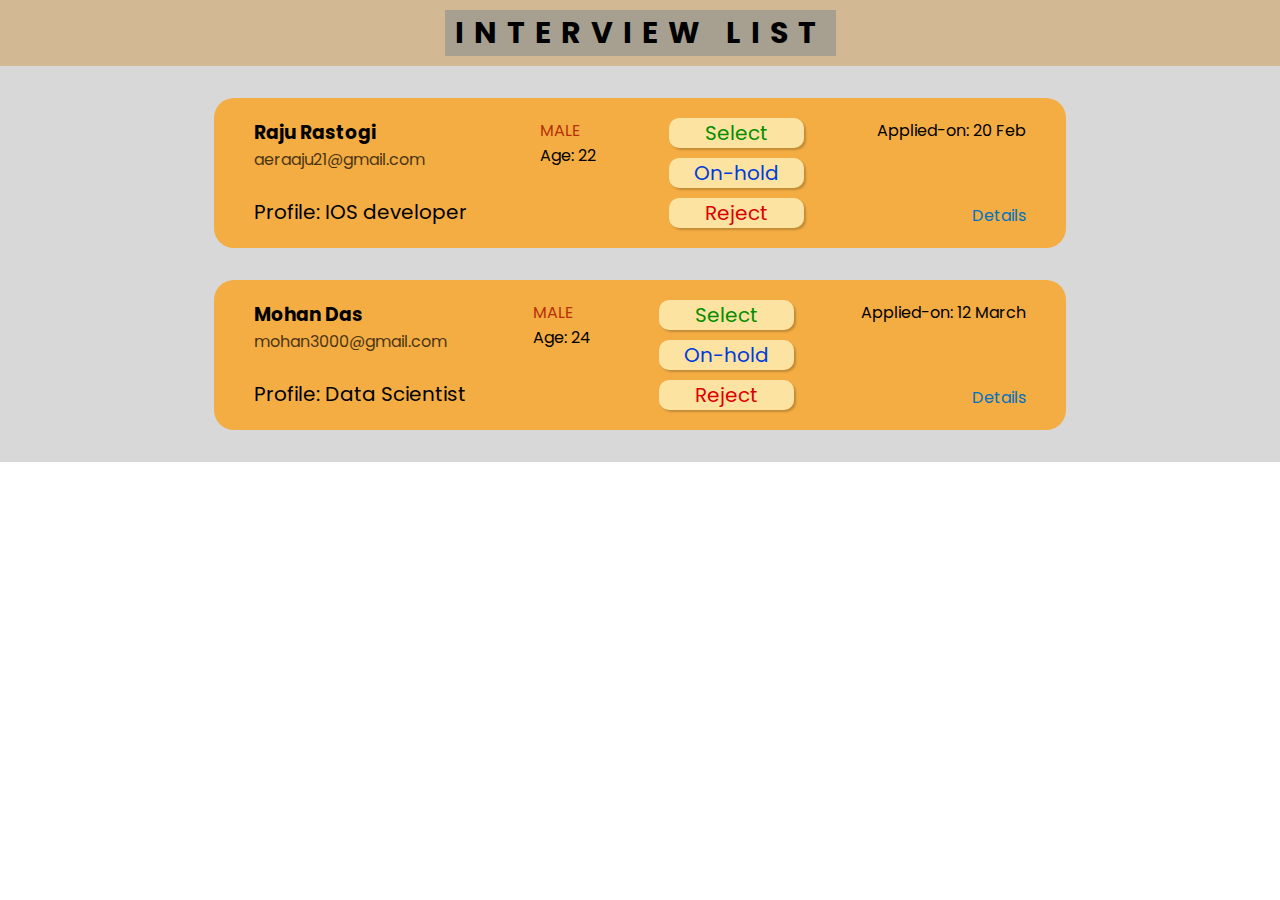
<file: avii project/CheckInterviewPage/index.html>
<!DOCTYPE html>
<html lang="en">
<head>
    <meta charset="UTF-8">
    <meta http-equiv="X-UA-Compatible" content="IE=edge">
    <meta name="viewport" content="width=device-width, initial-scale=1.0">
    <title>Candidate Review List</title>
    <link rel="stylesheet" href="styles.css">
    <link rel="preconnect" href="https://fonts.googleapis.com">
    <link rel="preconnect" href="https://fonts.gstatic.com" crossorigin>
    <link href="https://fonts.googleapis.com/css2?family=Poppins:ital,wght@0,100;0,200;0,300;0,400;0,500;0,600;0,700;0,800;1,100;1,200;1,300;1,400;1,500;1,600&display=swap" rel="stylesheet">
</head>
<body>
    <div class="wrapper">

        <div class="heading-container">
            <div class="design-heading">
                <h1>Interview List
                </h1>
            </div>
        </div>

        <div class="list-container">


            <div class="list-box">
                <div>
                    <h3>Raju Rastogi</h3>
                    <p>aeraaju21@gmail.com</p>
                    <br>
                    <p>Profile: IOS developer</p>
                </div>

                <div>
                    <p>MALE</p>
                    <p>Age: <span>22</span></p>
                </div>

                <div class="btn-container">
                    <button>Select</button>
                    <button>On-hold</button>
                    <button>Reject</button>
                </div>

                <div>
                    <p>Applied-on: <span>20 Feb</span></p>
                    <p>Details</p>
                </div>
            </div>

            <div class="list-box">
                <div>
                    <h3>Mohan Das</h3>
                    <p>mohan3000@gmail.com</p>
                    <br>
                    <p>Profile: Data Scientist</p>
                </div>

                <div>
                    <p>MALE</p>
                    <p>Age: <span>24</span></p>
                </div>

                <div class="btn-container">
                    <button>Select</button>
                    <button>On-hold</button>
                    <button>Reject</button>
                </div>

                <div>
                    <p>Applied-on: <span>12 March</span></p>
                    <p>Details</p>
                </div>
            </div>
        </div>

        
    </div>

</body>
</html>
</file>
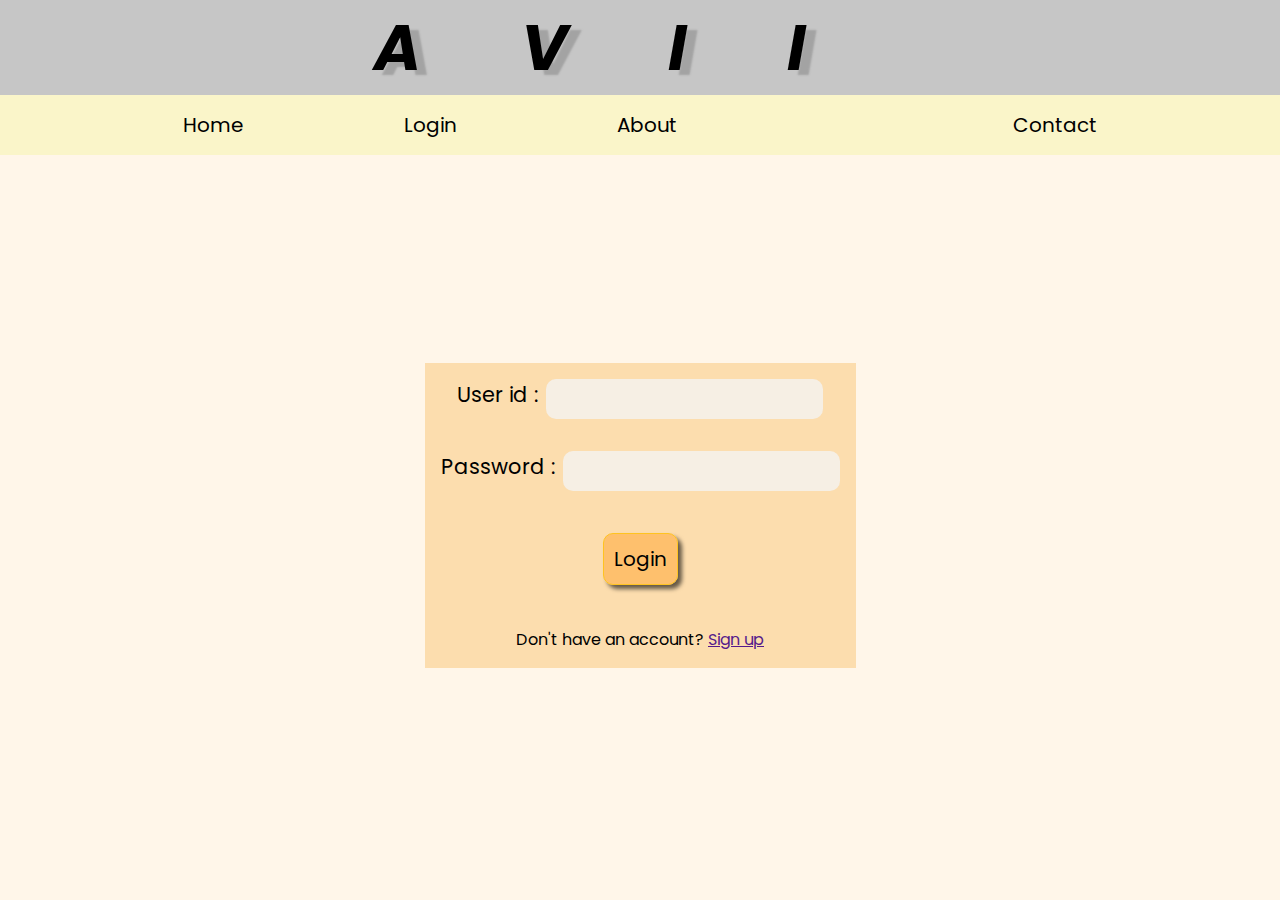
<file: avii project/LoginPage/index.html>
<!DOCTYPE html>
<html lang="en">
<head>
    <meta charset="UTF-8">
    <meta http-equiv="X-UA-Compatible" content="IE=edge">
    <meta name="viewport" content="width=device-width, initial-scale=1.0">
    <title>Login Page</title>
    <link rel="stylesheet" href="styles.css">
    <link rel="preconnect" href="https://fonts.googleapis.com">
    <link rel="preconnect" href="https://fonts.gstatic.com" crossorigin>
    <link href="https://fonts.googleapis.com/css2?family=Poppins:ital,wght@0,100;0,200;0,300;0,400;0,500;0,600;0,700;0,800;1,100;1,200;1,300;1,400;1,500;1,600&display=swap" rel="stylesheet">
</head>
<body>
    <div class="wrapper">
        <div class="heading-container">
            <div class="design-heading">
                <h1>AVII</h1>
            </div>
        </div>

        <nav>
            <div>
                <p>Home</p>
                <p>Login</p>
                <p>About</p>
            </div>
            <div>
                <p>Contact</p>
            </div>
        </nav>

        <div class="login-section">
            <div class="login-container">
                <div>
                    <label for="userID">User id :</label>
                    <input type="text" name="userID">
                </div>
    
                <div>
                    <label for="password">Password :</label>
                    <input type="password" name="password">
                </div>
    
                <button type="submit">Login</button>
               
                <p>Don't have an account? <a href="">Sign up</a></p>
            </div>
        </div>


    </div>
</body>
</html>
</file>
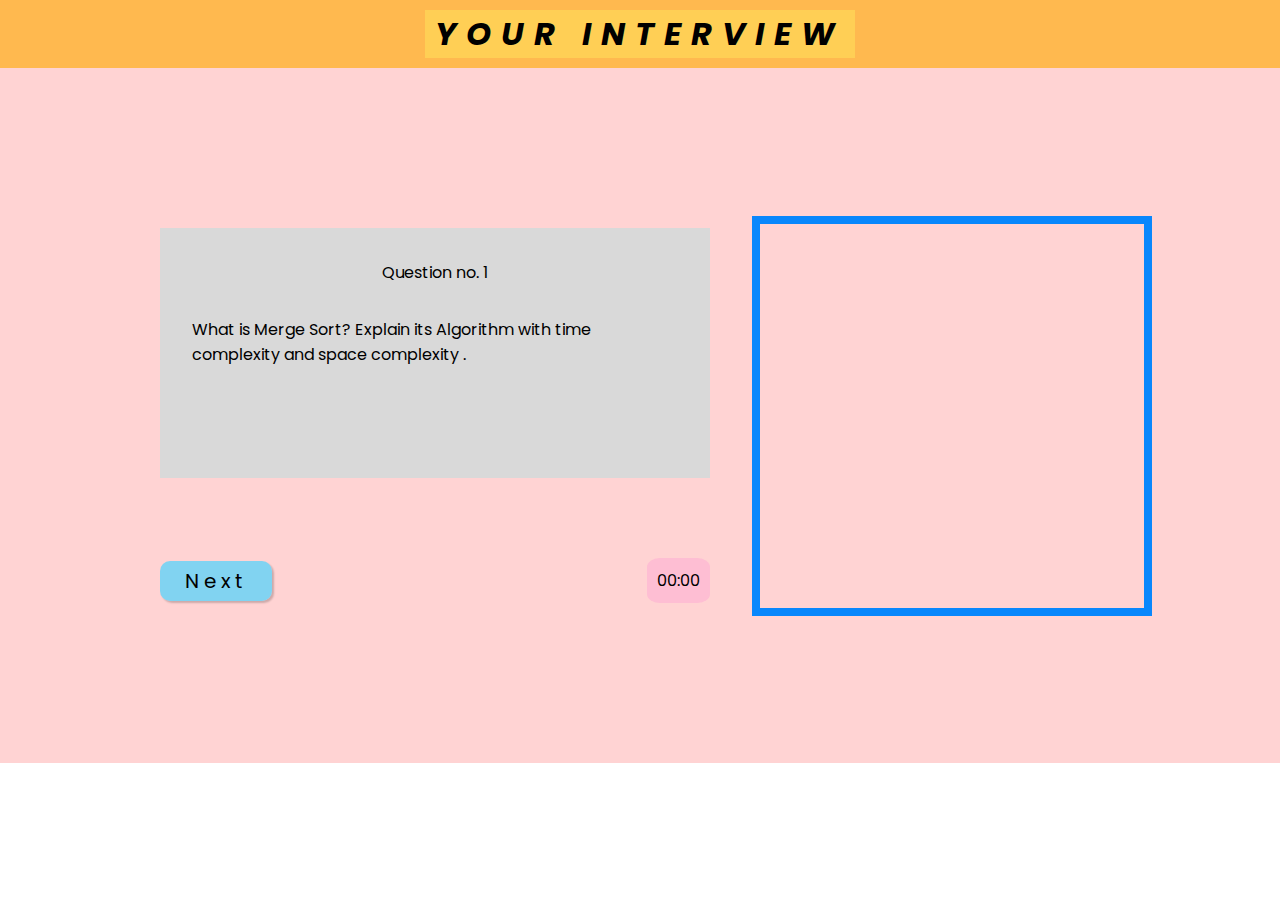
<file: avii project/MainInterviewPage/index.html>
<!DOCTYPE html>
<html lang="en">
<head>
    <meta charset="UTF-8">
    <meta http-equiv="X-UA-Compatible" content="IE=edge">
    <meta name="viewport" content="width=device-width, initial-scale=1.0">
    <title>The Interview</title>
    <link rel="stylesheet" href="styles.css">
    <link rel="preconnect" href="https://fonts.googleapis.com">
    <link rel="preconnect" href="https://fonts.gstatic.com" crossorigin>
    <link href="https://fonts.googleapis.com/css2?family=Poppins:wght@300;400;500;600&display=swap" rel="stylesheet">
</head>
<body>
    <div class="wrapper">
        <div class="heading-container">
            <div class="design-heading">
                <h1>YOUR INTERVIEW</h1>                
            </div>
        </div>

        <div class="interview-container">
            <div class="question-display-container">
                <p>Question no. <span>1</span> </p>
                <p>What is Merge Sort? Explain its
                     Algorithm with time complexity and space complexity .</p>
            </div>

            <div class="btn-timer-container">
                <button onclick="startTimer(60)">Next</button>

                <div id="timer">00:00</div>

            </div>

            <div id="webcam">
                <video id="video" width="385" height="385" autoplay></video>
            </div>
        </div>
    </div>

    <script>
        navigator.mediaDevices.getUserMedia({ video: true })
          .then(function(stream) {
            var video = document.getElementById('video');
            video.srcObject = stream;
            video.play();
          })
          .catch(function(error) {
            console.log('Error accessing webcam:', error);
          });
      </script>

      <script>
        function startTimer(duration) {
          var timer = duration, minutes, seconds;
          setInterval(function () {
            minutes = parseInt(timer / 60, 10);
            seconds = parseInt(timer % 60, 10);
  
            minutes = minutes < 10 ? "0" + minutes : minutes;
            seconds = seconds < 10 ? "0" + seconds : seconds;
  
            document.getElementById("timer").innerHTML = minutes + ":" + seconds;
  
            if (--timer < 0) {
              timer = duration;
            }
          }, 1000);
        }
      </script>
</body>
</html>
</file>
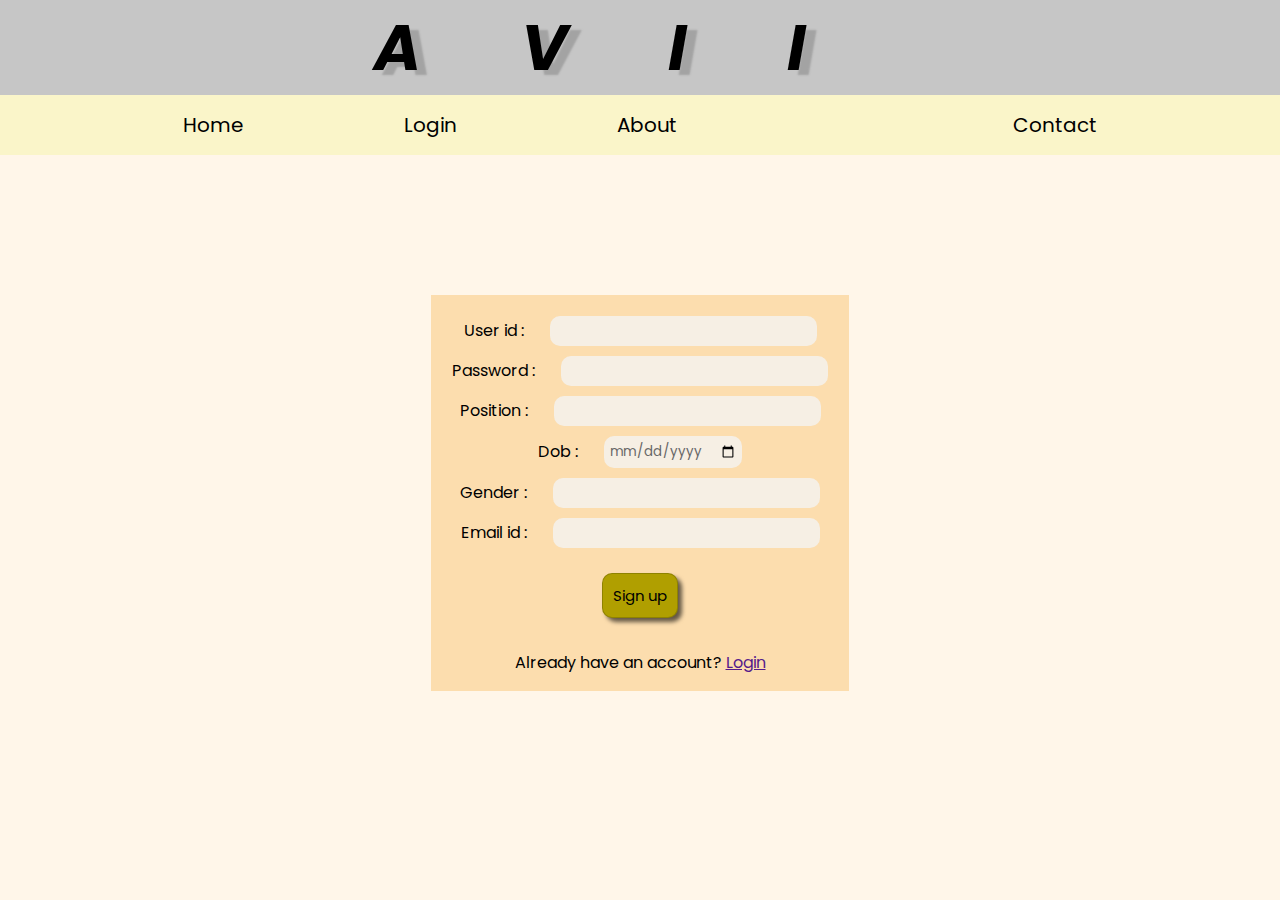
<file: avii project/SignupPage/index.html>
<!DOCTYPE html>
<html lang="en">
<head>
    <meta charset="UTF-8">
    <meta http-equiv="X-UA-Compatible" content="IE=edge">
    <meta name="viewport" content="width=device-width, initial-scale=1.0">
    <title>Sign up Page</title>
    <link rel="stylesheet" href="styles.css">
    <link rel="preconnect" href="https://fonts.googleapis.com">
    <link rel="preconnect" href="https://fonts.gstatic.com" crossorigin>
    <link href="https://fonts.googleapis.com/css2?family=Poppins:ital,wght@0,100;0,200;0,300;0,400;0,500;0,600;0,700;0,800;1,100;1,200;1,300;1,400;1,500;1,600&display=swap" rel="stylesheet">
</head>
<body>
    <div class="wrapper">
        <div class="heading-container">
            <div class="design-heading">
                <h1>AVII</h1>
            </div>
        </div>

        <nav>
            <div>
                <p>Home</p>
                <p>Login</p>
                <p>About</p>
            </div>
            <div>
                <p>Contact</p>
            </div>
        </nav>

        <div class="login-section">
            <div class="login-container">
                <form action="">
                    <div>
                        <label for="userID">User id :</label>
                        <input type="text" name="userID">
                    </div>
        
                    <div>
                        <label for="password">Password :</label>
                        <input type="password" name="password">
                    </div>

                    <div>
                        <label for="position">Position :</label>
                        <input type="text" list="position" />
                        <datalist id="position">
                        <option>Interviewer/Admin</option>
                        <option>Interviewee/Candidate</option>
                        </datalist>
                    </div>

                    <div>
                        <label for="Dob">Dob :</label>
                        <input type="date" name="Dob">
                    </div>

                    <div>
                        <Label for="gender">Gender :</Label>
                        <input type="text" name="gender">
                    </div>

                    <div>
                        <label for="email">Email id :</label>
                        <input type="email" name="email" >
                    </div>

    
                    <button type="submit">Sign up</button>
                </form>
                
                <p>Already have an account? <a href="">Login</a></p>
            </div>
        </div>


    </div>
</body>
</html>
</file>
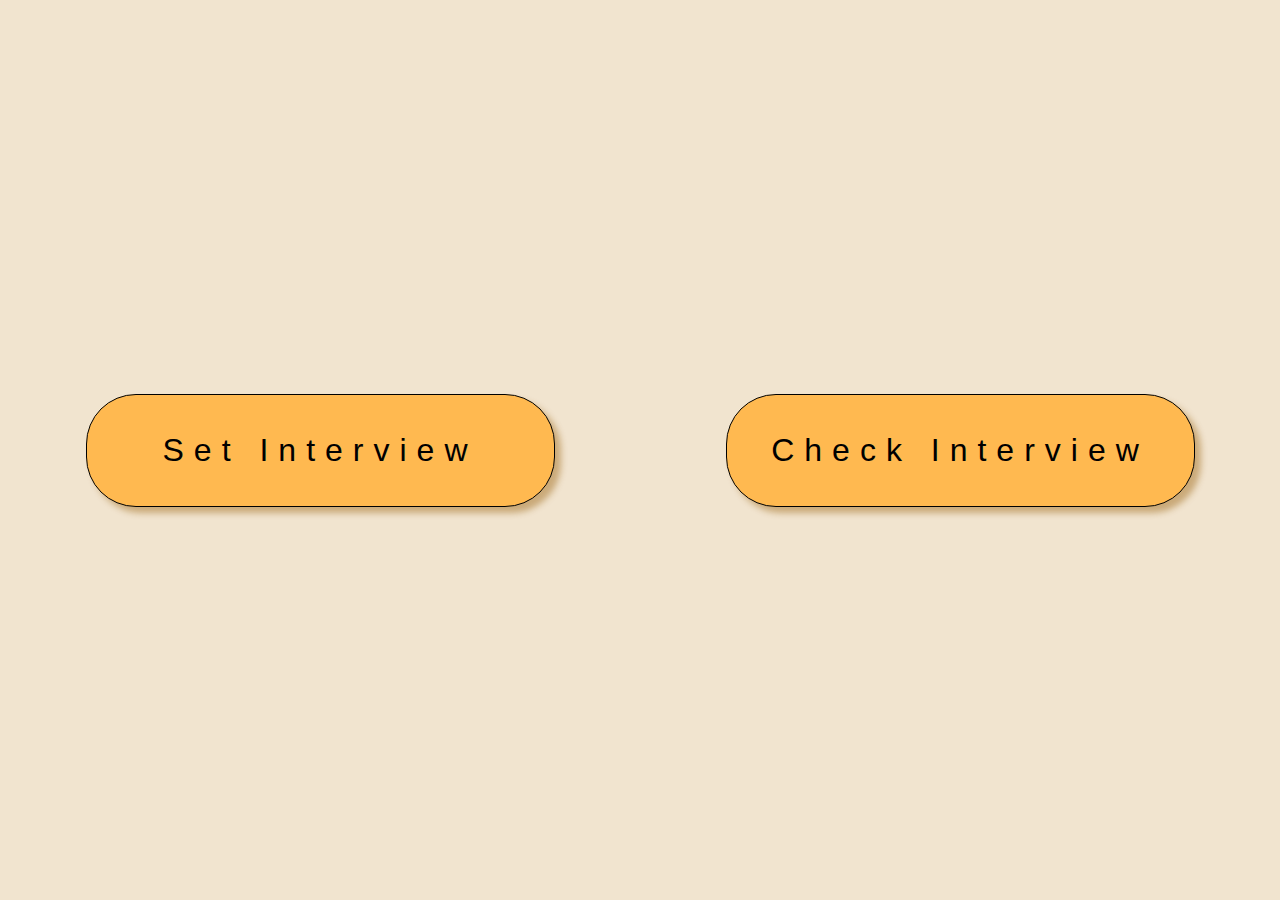
<file: avii project/interviewerPanel/InterviewerPanel.html>
<!DOCTYPE html>
<html lang="en">
<head>
    <meta charset="UTF-8">
    <meta http-equiv="X-UA-Compatible" content="IE=edge">
    <meta name="viewport" content="width=device-width, initial-scale=1.0">
    <title>Document</title>
    <link rel="stylesheet" href="InterviewerPanel.css">
</head>
<body>
    <div class="container">

        <button onclick="SetInterview()">Set Interview</button>
        <button>Check Interview</button>

    </div>
</body>
</html>
</file>
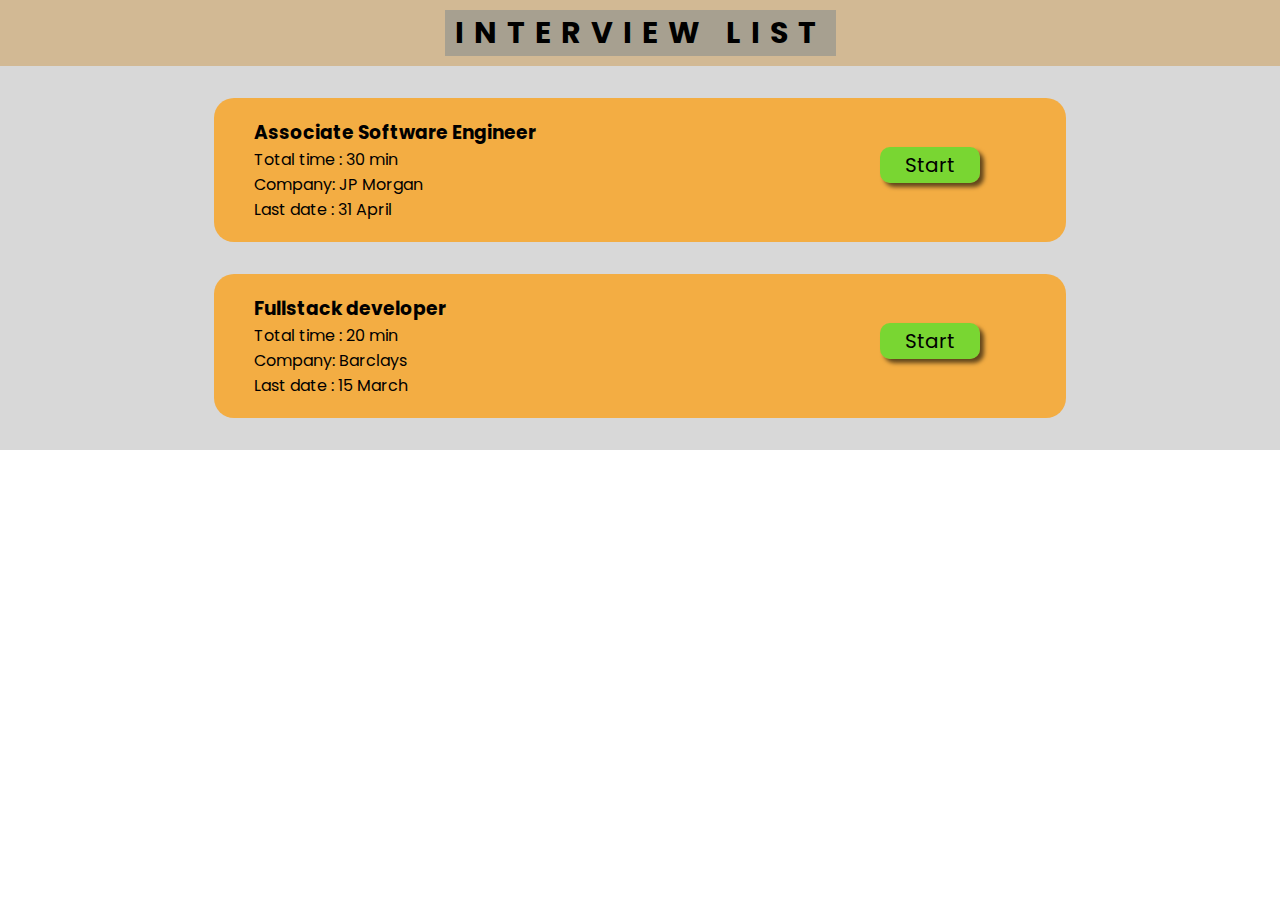
<file: avii project/Interviewlist/InterviewList.html>
<!DOCTYPE html>
<html lang="en">
<head>
    <meta charset="UTF-8">
    <meta http-equiv="X-UA-Compatible" content="IE=edge">
    <meta name="viewport" content="width=device-width, initial-scale=1.0">
    <title>Interview List</title>
    <link rel="stylesheet" href="InterviewList.css">
    <link rel="preconnect" href="https://fonts.googleapis.com">
    <link rel="preconnect" href="https://fonts.gstatic.com" crossorigin>
    <link href="https://fonts.googleapis.com/css2?family=Poppins:wght@300;400;500;600&display=swap" rel="stylesheet">
</head>
<body>
    <div class="wrapper">

        <div class="heading-container">
            <div class="design-heading">
                <h1>Interview List
                </h1>
            </div>
        </div>

        <div class="list-container">
            <div class="list-box">
                <div class="leftPart">
                    <h3 interviewNameIL >Associate Software Engineer</h3>
                    <div>Total time : <span> 30 min</span></div>
                    <div companyNameIL>Company: JP Morgan</div>
                    <div lastDateIL>Last date : <span>31 April</span></div>
                </div>

                <button>Start</button>
            </div>

            <div class="list-box">
                <div class="leftPart">
                    <h3>Fullstack developer</h3>
                    <div>Total time : <span> 20 min</span></div>
                    <div>Company: Barclays</div>
                    <div>Last date : <span>15 March</span></div>
                </div>

                <button>Start</button>
            </div>
        </div>
    </div>

</body>
</html>
</file>
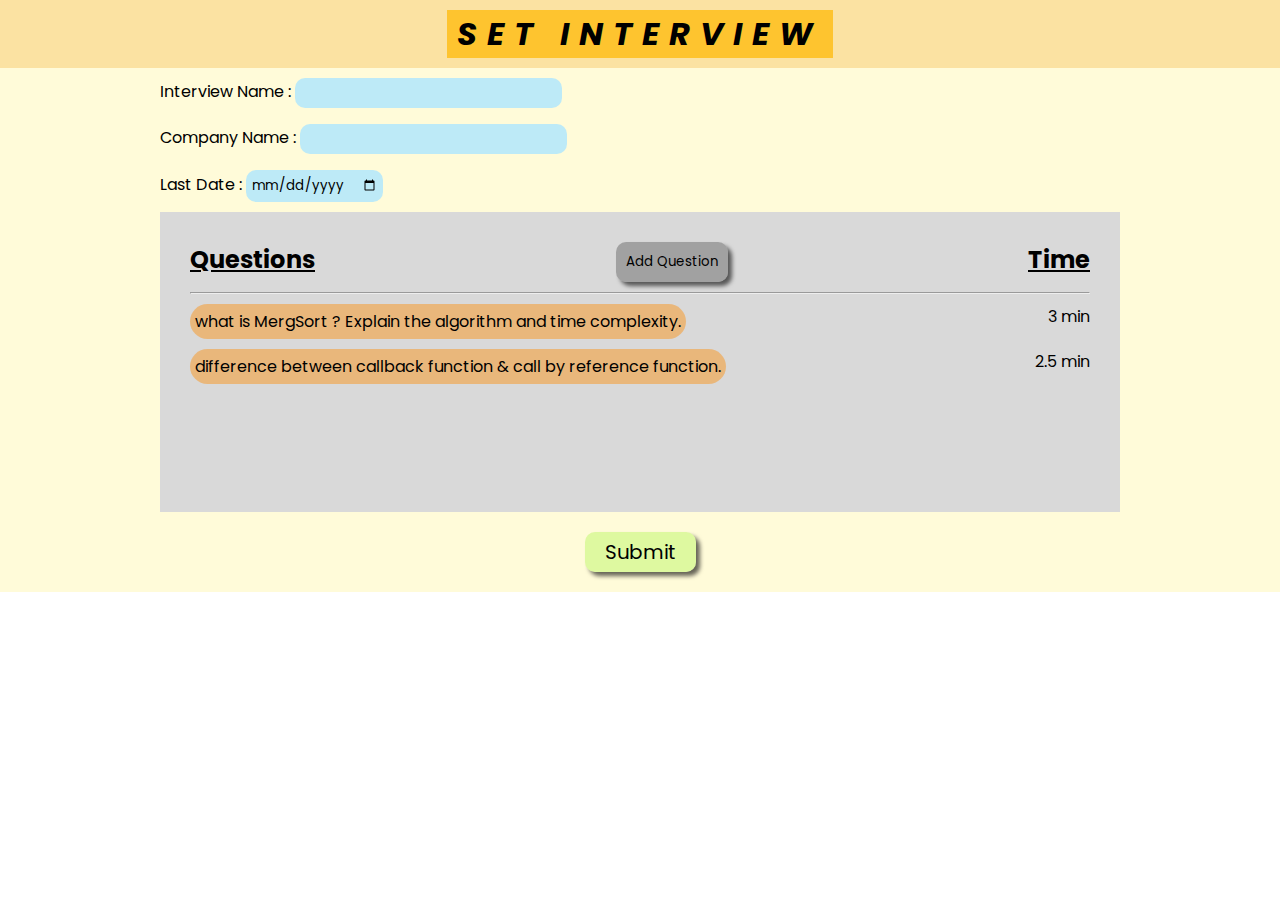
<file: avii project/SetInterviewPage/SetInterview.html>
<!DOCTYPE html>
<html lang="en">
<head>
    <meta charset="UTF-8">
    <meta http-equiv="X-UA-Compatible" content="IE=edge">
    <meta name="viewport" content="width=device-width, initial-scale=1.0">
    <title>Document</title>
    <link rel="stylesheet" href="SetInterview.css">
    <link rel="preconnect" href="https://fonts.googleapis.com">
    <link rel="preconnect" href="https://fonts.gstatic.com" crossorigin>
    <link href="https://fonts.googleapis.com/css2?family=Poppins:wght@300;400;500;600&display=swap" rel="stylesheet">
</head>
<body>
    <div class="wrapper">

        <div class="heading-container">
            <div class="design-heading">
                <h1>SET INTERVIEW</h1>
            </div>
        </div>

        <div class="paper-set-section">

            <div class="company-details">
                <div>
                <label for="interviewName">Interview Name : </label>
                <input type="text" name="interviewName">
                </div>

                <div>
                    <label for="companyName">Company Name : </label>
                    <input type="text" name="companyName">
                </div>

                <div>
                    <label for="lastDate">Last Date : </label>
                    <input type="date" name="lastDate">
                </div>

            </div>

            <div class="question-container">

                <div class="question-header">
                    <h2>Questions</h2>
                    <button data-addQuestion>Add Question</button>
                    <h2>Time</h2>
                </div>

                <hr>

                <div class="question-bank">

                    <ol class="question-template" data-questionTemplate>
                        <li class="question-box">
                            <div>what is MergSort ? Explain the algorithm and time complexity.</div>
                            <div>3 min</div>
                        </li>
                        <li class="question-box">
                            <div>difference between callback function & call by reference function.</div>
                            <div>2.5 min</div>
                        </li>
                    </ol>
                </div>



                <div class="popup-adding-container">
                    <div class="background-popup"></div>
                    <form class="popup-form"> 
                        <input type="text" placeholder="write Question" data-newQuestionInput>
                        <input type="number" placeholder="time limit" data-timeLimitInput>
                        <button data-add-submit-btn type="submit">Add</button>
                    </form>
                </div>
            </div>

            <div class="submit-btn">
                <button>Submit</button>
            </div>

        </div>

    </div>

    <script src="script.js"></script>
</body>
</html>
</file>
<file: avii project/CheckInterviewPage/styles.css>
*{
    margin: 0;
    padding: 0;
    box-sizing: border-box;
    font-family: 'Poppins', sans-serif;
}

.wrapper{
    width: 100vw;
    height: 100vh;
}

.heading-container{
    width: 100%;
    background-color:rgba(152, 96, 11, 0.44);
    display: flex;
    justify-content: center;
}
.design-heading{
    background-color: #a7a090;
    margin:10px ;
    font-size: 15px;
    padding: 0 10px;
    font-weight: 100;
    letter-spacing: 10px;
    text-transform: uppercase;
}

.list-container{
    width: 100%;
    height: 90%;
    max-height: fit-content;
    background-color:  rgba(200, 200, 200, 0.7);
    display: flex;
    flex-direction: column;
    align-items: center;
    padding: 2rem;
    gap: 2rem;
}

.list-box{
    width: 70%;
    max-height: 150px;
    background: rgba(255, 153, 0, 0.69);
    border-radius: 20px;
    padding: 20px 40px;
    display: flex;
    gap: 2rem;
    justify-content: space-between;
}


button{
    background-color:rgba(255, 250, 201, 0.7);
    font-size: 20px;
    padding: 0px 25px;
    cursor: pointer;
    box-shadow: 2px 2px 2px rgba(0, 0, 0, 0.2);
    border-radius: 10px;
    border: 1px;
}

.btn-container{
    display: flex;
    flex-direction: column;
    gap: 10px;
}

.btn-container button:nth-child(1){
    color: rgba(3, 141, 0, 1);
}
.btn-container button:nth-child(2){
    color: rgba(0, 61, 218, 1);
}
.btn-container button:nth-child(3){
    color: rgba(218, 0, 0, 1);

}

.list-box div:nth-child(1) p:first-of-type{
    opacity: 0.7;
}

.list-box div:nth-child(1) p:nth-child(4){
    font-size: 20px;
}


.list-box div:nth-child(2) p:first-of-type{
    color: rgba(182, 49, 8, 1);
}


.list-box div:last-child{
    display: flex;
    flex-direction: column;
    justify-content: space-between;
    align-items: flex-end;
}

.list-box div:last-of-type p:last-of-type{
    color: rgba(0, 113, 194, 1);
    cursor: pointer;
}
</file>
<file: avii project/LoginPage/styles.css>
*{
    margin: 0;
    padding: 0;
    box-sizing: border-box;
    font-family: 'Poppins', sans-serif;
}

.wrapper{
    width: 100vw;
    height: 100vh;
    background-color: rgba(255, 213, 149, 0.21);
    overflow: hidden;
}

.heading-container{
    width: 100%;
    background-color:rgb(198, 198, 198);
    display: flex;
    justify-content: center;
}
.design-heading{
    margin:0px ;
    font-size: 2rem;
    padding: 0 10px;
    font-weight: 100;
    letter-spacing: 100px;
    text-transform: uppercase;
    font-style: italic;
    text-shadow: 10px 5px 2px rgb(163, 163, 163);
}

nav{
    display: flex;
    justify-content: space-around;
    background-color: rgba(244, 245, 164, 0.46);
    padding: 15px;
    font-size: 20px;
}

nav div:first-of-type{
    display: flex;
    justify-content: space-between;
    gap: 10rem;
}

nav div:first-child p{
    cursor: pointer;
}
nav div:last-child p{
    cursor: pointer;
}

.login-section{
    display: flex;
    justify-content: center;
    align-items: center;
    height:80%;
}

.login-container{
    display: flex;
    flex-direction: column;
    max-width: 550px;
    justify-content: center;
    align-items: center;
    gap: 2rem;
    padding: 1rem;
    background-color:rgba(252, 221, 174, 1);
}

.login-container div{
    font-size: 1.3rem;
    display: flex;
    gap: 0.5rem;
    /* justify-content: center; */
}

.login-container div input{
    background: rgba(243, 243, 243, 0.78);
    border-radius: 10px;
    border: 0px;
    padding: 10px;
    color: rgb(104, 104, 104);
}

button{
    all: unset;
    font-size: 20px;
    padding: 5px 20px;
    margin-block: 10px;
    cursor: pointer;
    box-shadow: 4px 4px 4px rgba(0, 0, 0, 0.6);
    border-radius: 10px;
    padding: 10px;
    transition: 1sec;
    background-color: rgb(255, 164, 44,0.5);
    border: 1px solid rgb(255, 195, 32);
}

button:hover{
    scale:1.1;
}
</file>
<file: avii project/MainInterviewPage/styles.css>
*{
    margin: 0;
    padding: 0;
    box-sizing: border-box;
    font-family: 'Poppins', sans-serif;
}

.wrapper{
    width: 100vw;
    height: 100vh;
}

.heading-container{
    width: 100%;
    background-color: rgba(255, 153, 0, 0.69);
    display: flex;
    justify-content: center;
}
.design-heading{
    background-color: rgba(255, 207, 85, 1) ;
    margin:10px ;
    padding: 0 10px;
    font-style: italic;
    letter-spacing: 10px;
}

.interview-container{
    width: 100%;
    height: 90%;
    max-height: fit-content;
    background-color:  rgba(255, 211, 211, 1);
    display: flex;
    flex-direction: column;
    align-items:start;
    justify-content: center;
    gap: 5rem;
    padding: 10rem;
    position: relative;
    overflow:hidden;
}

.question-display-container{
    max-width: 550px;
    width: 550px;
    padding: 2rem;
    min-height: 250px;
    background: rgba(217, 217, 217, 1);
    display: flex;
    flex-direction: column;
    align-items:center;
    gap: 2rem;
}

button{
    background-color:rgba(70, 211, 255, 0.68);
    font-size: 20px;
    padding: 5px 25px;
    letter-spacing: 4px;
    cursor: pointer;
    box-shadow: 2px 2px 2px rgba(0, 0, 0, 0.2);
    border-radius: 10px;
    border: 1px;
}

.btn-timer-container{
    max-width: 550px;
    width: 550px;
    display: flex;
    justify-content: space-between;
    align-items: center;
}

#timer{
    all: unset;
    background-color: rgba(252, 152, 212, 0.36);
    padding: 10px;
    border-radius: 20%;

}

#webcam{
    border: 8px solid #0987FC;
    max-width: 400px;
    max-height: 400px;
    position: absolute;
    right: 10%; 
}

#video{
    object-fit: cover;
}
</file>
<file: avii project/SignupPage/styles.css>
*{
    margin: 0;
    padding: 0;
    box-sizing: border-box;
    font-family: 'Poppins', sans-serif;
}

.wrapper{
    width: 100vw;
    height: 100vh;
    background-color: rgba(255, 213, 149, 0.21);
    overflow: hidden;
}

.heading-container{
    width: 100%;
    background-color:rgb(198, 198, 198);
    display: flex;
    justify-content: center;
}
.design-heading{
    margin:0px ;
    font-size: 2rem;
    padding: 0 10px;
    font-weight: 100;
    letter-spacing: 100px;
    text-transform: uppercase;
    font-style: italic;
    text-shadow: 10px 5px 2px rgb(163, 163, 163);
}

nav{
    display: flex;
    justify-content: space-around;
    background-color: rgba(244, 245, 164, 0.46);
    padding: 15px;
    font-size: 20px;
}

nav div:first-of-type{
    display: flex;
    justify-content: space-between;
    gap: 10rem;
}

nav div:first-child p{
    cursor: pointer;
}
nav div:last-child p{
    cursor: pointer;
}

.login-section{
    display: flex;
    justify-content: center;
    align-items: center;
    height:75%;
}

.login-container{
    display: flex;
    flex-direction: column;
    max-width: 550px;
    justify-content: center;
    align-items: center;
    gap: 2rem;
    padding: 1rem;
    background-color:rgba(252, 221, 174, 1);
}


.login-container div{
    font-size: 1rem;
    display: flex;
    gap: 1rem;
    align-items: center;
    justify-content: center;
    /* justify-content: center; */
}

form input , label{
    margin: 5px;

}

form{
    display: flex;
    flex-direction: column;
    justify-content: center;
    align-items: center;
}


.login-container div input{
    background: rgba(243, 243, 243, 0.78);
    border-radius: 10px;
    border: 0px;
    padding: 5px;
    color: rgb(104, 104, 104);
}

button{
    all: unset;
    font-size: 15px;
    padding: 5px 20px;
    margin-top: 20px;
    cursor: pointer;
    box-shadow: 4px 4px 4px rgba(0, 0, 0, 0.6);
    border-radius: 10px;
    padding: 10px;
    transition: 1sec;
    background-color: rgba(176, 159, 0, 1);
    border: 1px solid rgba(65, 65, 0, 0.3);
}

button:hover{
    scale:1.1;
}
</file>
<file: avii project/interviewerPanel/InterviewerPanel.css>
*{
    margin: 0;
    padding: 0;
    box-sizing: border-box;
}
.container{
width:100vw;
height: 100vh;
background: #F1E4CF;
display: flex;
justify-content: space-around;
align-items: center;
}

.container button{
    width: 469px;
    height: 113px;
    font-size: 2rem;
    letter-spacing: 10px;
    background: #FFB950;
    box-shadow: 6px 6px 6px rgba(152, 96, 11, 0.44);
    border-radius: 50px;
    border: 1px solid ;
    cursor: pointer;
}
</file>
<file: avii project/Interviewlist/InterviewList.css>
*{
    margin: 0;
    padding: 0;
    box-sizing: border-box;
    font-family: 'Poppins', sans-serif;
}

.wrapper{
    width: 100vw;
    height: 100vh;
}

.heading-container{
    width: 100%;
    background-color:rgba(152, 96, 11, 0.44);
    display: flex;
    justify-content: center;
}
.design-heading{
    background-color: #a7a090;
    margin:10px ;
    font-size: 15px;
    padding: 0 10px;
    letter-spacing: 10px;
    text-transform: uppercase;
}

.list-container{
    width: 100%;
    height: 90%;
    max-height: fit-content;
    background-color:  rgba(200, 200, 200, 0.7);
    display: flex;
    flex-direction: column;
    align-items: center;
    padding: 2rem;
    gap: 2rem;
}

.list-box{
    width: 70%;
    max-height: 150px;
    background: rgba(255, 153, 0, 0.69);
    border-radius: 20px;
    padding: 20px 40px;
    position: relative;
}

.leftPart{
    display: flex;
    flex-direction:column;
    align-items: start;
    justify-content: center;
}

button{
    position: absolute;
    top:20%;
    right: 10%;
    background-color:rgb(0, 255, 34, 0.5);
    font-size: 20px;
    padding: 3px 25px;
    margin-top: 20px;
    cursor: pointer;
    box-shadow: 4px 4px 4px rgba(0, 0, 0, 0.6);
    border-radius: 10px;
    border: 1px;
}
</file>
<file: avii project/SetInterviewPage/SetInterview.css>
*{
    margin: 0;
    padding: 0;
    box-sizing: border-box;
    font-family: 'Poppins', sans-serif;
}

.wrapper{
    min-height: 100vh;
    width: 100%;
    min-height: 100%;
    overflow-x: hidden;
}

.heading-container{
    width: 100%;
    background-color: rgba(248, 205, 97, 0.59);
    display: flex;
    justify-content: center;
}

.design-heading{
    background-color: #FEC42F;
    margin:10px ;
    padding: 0 10px;
    font-style: italic;
    letter-spacing: 10px;
}

.paper-set-section{
    width: 100%;
    height: 90%;
    max-height: fit-content;
    background-color:  rgba(255, 250, 201, 0.7);
    display: flex;
    flex-direction: column;
    align-items: center;
}

.company-details{
    display: flex;
    flex-direction: column;
    gap: 1rem;
    width: 75%;
    max-width: 80%;
    margin-block: 10px;
}

.company-details div input{
    background: rgba(170, 229, 255, 0.78);
    border-radius: 10px;
    border: 0px;
    padding: 5px;
}

.question-container{
    width: 75%;
    max-width: 80%;
    min-height: 300px;
    background-color: #D9D9D9;
    padding: 30px;
    position: relative;
}

.question-header{
    display: flex;
    justify-content: space-between;
    
}

hr{
    margin-block: 10px;
}

.question-header h2{
    text-decoration: underline;
}

.question-template{
    display: flex;
    flex-direction: column;
    gap: 10px;

}

.question-box{
    width: 100%;
    display: flex;
    justify-content: space-between;                                                         
}
.question-box div:first-of-type{
    background: rgba(255, 138, 0, 0.43);
    border-radius: 50px;
    padding: 5px;
    /* max-width: 20%; */
}

button{
    cursor: pointer;
    background: rgba(124, 124, 124, 0.6);
    box-shadow: 4px 4px 4px rgba(0, 0, 0, 0.6);
    border-radius: 10px;
    padding: 10px;
    border: 1px;
}

.popup-adding-container{
 display: none;
 width: 550px;
 height: 200px;
 border: 1px solid;
 position: absolute;
 top: 100px;
 left: 350px;
 background-color: rgba(255, 255, 255, 0); 
 backdrop-filter: blur(5px);
}

.popup-adding-container.active{
    display: flex;
}

.popup-form{
    width: 100%;
    display: flex;
    flex-direction: column;
    gap: 1rem;
    justify-content: center;
    align-items:center;
}

.popup-form input:first-of-type{
    width: 400px;
}

.popup-form input{
    background: rgba(243, 243, 243, 0.78);
    border-radius: 10px;
    border: 0px;
    padding: 10px;
}

.submit-btn button{
    background-color:rgb(189, 247, 103,0.5);
    font-size: 20px;
    padding: 5px 20px;
    margin-block: 20px;
}
</file>
